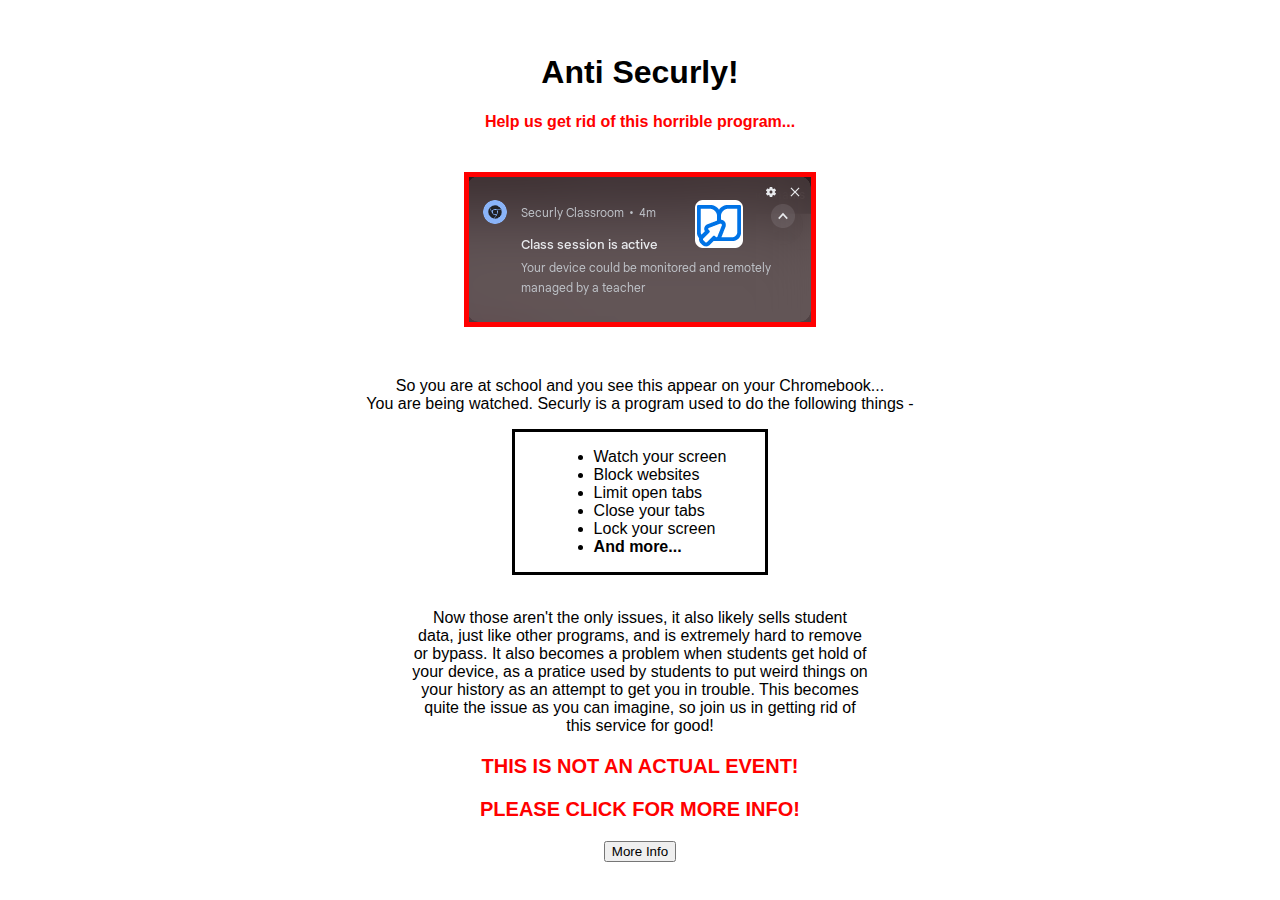
<file: index.html>
<!DOCTYPE html>
<html>
  <head>
    <title>Anti-Securly</title>
    <link rel="stylesheet" href="styles.css">
    <link rel="icon" href="https://prod-web-assets-securly.s3.us-west-1.amazonaws.com/images/favicon-16x16.png">
    <meta name="viewport" content="width=device-width, inital-scale=1">
  </head>
  <body>
    <!-- Header -->
    <h1>Anti Securly!</h1>
    <div style="color:red;font-weight:bold;padding-bottom:25px">
      <p>Help us get rid of this horrible program...</p>
    </div>
    <div style="padding-bottom:30px">
      <img src="[data-uri]" alt="Securly notification" style="border: 5px solid red"><br>
    </div>
    <!-- Opener -->
    <p>
So you are at school and you see this appear on your Chromebook... <br>
You are being watched. Securly is a program used to do the following things - 
    </p>
    <!-- List of things it does -->
    <div class="container">
      <ul class="list">
        <li>Watch your screen</li>
        <li>Block websites</li>
        <li>Limit open tabs</li>
        <li>Close your tabs</li>
        <li>Lock your screen</li>
        <strong>
          <li>And more...</li>
        </strong>
      </ul>
    </div>
    <br>
    <!-- Body/Main Article -->
    <p>
Now those aren&apos;t the only issues, it also likely sells student <br>
data, just like other programs, and is extremely hard to remove <br>
or bypass. It also becomes a problem when students get hold of <br>
your device, as a pratice used by students to put weird things on <br>
your history as an attempt to get you in trouble. This becomes <br>
quite the issue as you can imagine, so join us in getting rid of <br>
this service for good! 
</p>
    <!-- Warning/Footer -->
    <div style="color:red;font-size:20px;font-weight:bold;">
      <p>THIS IS NOT AN ACTUAL EVENT!</p>
      <p>PLEASE CLICK FOR MORE INFO!</p>
    </div>
    <button type="button" class="nav-button" onclick="window.location.href = 'more.html'">More Info</button>
  </body>
</html>
</file>
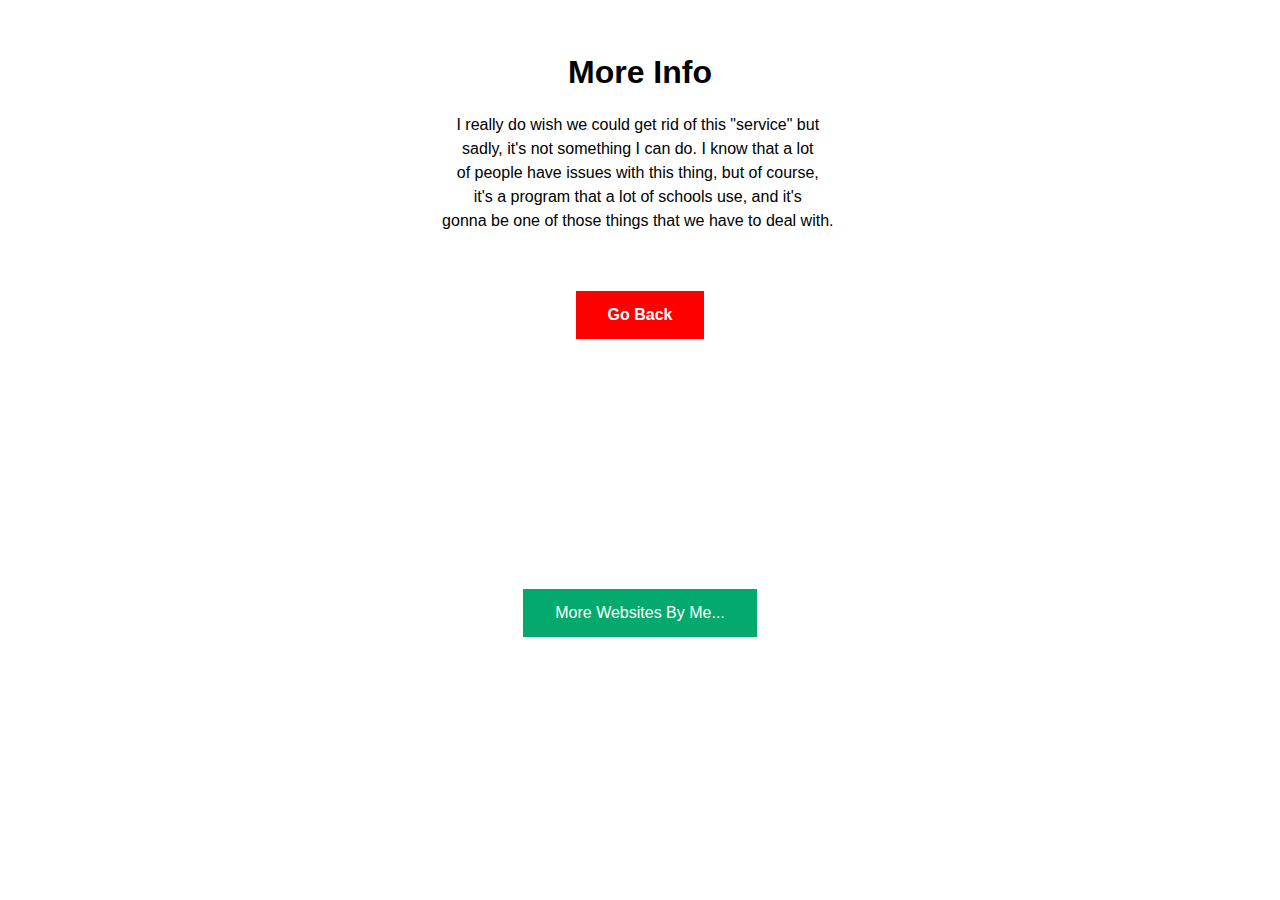
<file: more.html>
<!DOCTYPE html>

<html>
  <head>
    <title>More Info</title>
    <link rel="stylesheet" href="styles.css">
    <link rel="icon" href="https://prod-web-assets-securly.s3.us-west-1.amazonaws.com/images/favicon-16x16.png">
  </head>
  <body>
    <h1>More Info</h1>
    <pre>
I really do wish we could get rid of this &quot;service&quot; but 
sadly, it&apos;s not something I can do. I know that a lot 
of people have issues with this thing, but of course, 
it&apos;s a program that a lot of schools use, and it&apos;s 
gonna be one of those things that we have to deal with. 
    </pre><br>
    
    <!-- Footer -->
	<button type="button" class="navigation-button" onclick="window.location.href = 'index.html'">Go Back</button><br>
    <button style="margin-top:250px" type="button" class="button" onclick="window.open('https://thatoneusercausingchaos.github.io/websites/')">More Websites By Me...</button>
    
  </body>
</html>
</file>
<file: styles.css>
body{font-family:Arial,Sans-Serif;text-align:center;padding:25px}pre{font-family:Arial,Sans-Serif;white-space:pre-wrap;line-height:1.5}div.container{text-align:center;border:3px solid black;margin:auto;width:250px}ul.list{display:inline-block;text-align:left}.navigation-button{background-color:red;border:0;color:white;padding:15px 32px;text-align:center;text-decoration:none;display:inline-block;font-size:16px;font-weight:bold;cursor:pointer}.button{background-color:#04aa6d;border:0;color:white;padding:15px 32px;text-align:center;text-decoration:none;display:inline-block;font-size:16px;cursor:pointer}body {
  font-family: Arial,Sans-Serif;
  text-align: center;
  padding: 25px;
}

pre {
  font-family: Arial,Sans-Serif;
  white-space: pre-wrap;
  line-height: 1.5;
}

div.container {
  text-align: center;
  border: 3px solid black;
  margin: auto;
  width: 250px;
}

ul.list {
  display: inline-block;
  text-align: left;
}

.navigation-button {
	background-color: red;
	border: none;
	color: white;
	padding: 15px 32px;
	text-align: center;
	text-decoration: none;
	display: inline-block;
	font-size: 16px;
	font-weight: bold;
	cursor: pointer;
}


body{font-family:Arial,Sans-Serif;text-align:center;padding:25px}pre{font-family:Arial,Sans-Serif;white-space:pre-wrap;line-height:1.5}div.container{text-align:center;border:3px solid black;margin:auto;width:250px}ul.list{display:inline-block;text-align:left}.navigation-button{background-color:red;border:0;color:white;padding:15px 32px;text-align:center;text-decoration:none;display:inline-block;font-size:16px;font-weight:bold;cursor:pointer}.button{background-color:#04aa6d;border:0;color:white;padding:15px 32px;text-align:center;text-decoration:none;display:inline-block;font-size:16px;cursor:pointer}body {
  font-family: Arial,Sans-Serif;
  text-align: center;
  padding: 25px;
}

pre {
  font-family: Arial,Sans-Serif;
  white-space: pre-wrap;
  line-height: 1.5;
}

div.container {
  text-align: center;
  border: 3px solid black;
  margin: auto;
  width: 250px;
}

ul.list {
  display: inline-block;
  text-align: left;
}

.navigation-button {
	background-color: red;
	border: none;
	color: white;
	padding: 15px 32px;
	text-align: center;
	text-decoration: none;
	display: inline-block;
	font-size: 16px;
	font-weight: bold;
	cursor: pointer;
}

.btn-group .button {
  background-color: #04AA6D; /* Green */
  border: 1px solid green;
  color: white;
  padding: 15px 32px;
  text-align: center;
  text-decoration: none;
  display: inline-block;
  font-size: 16px;
  cursor: pointer;
  float: left;
}

.btn-group .button:not(:last-child) {
  border-right: none; /* Prevent double borders */
}

.btn-group .button:hover {
  background-color: #3e8e41;
}
</file>
